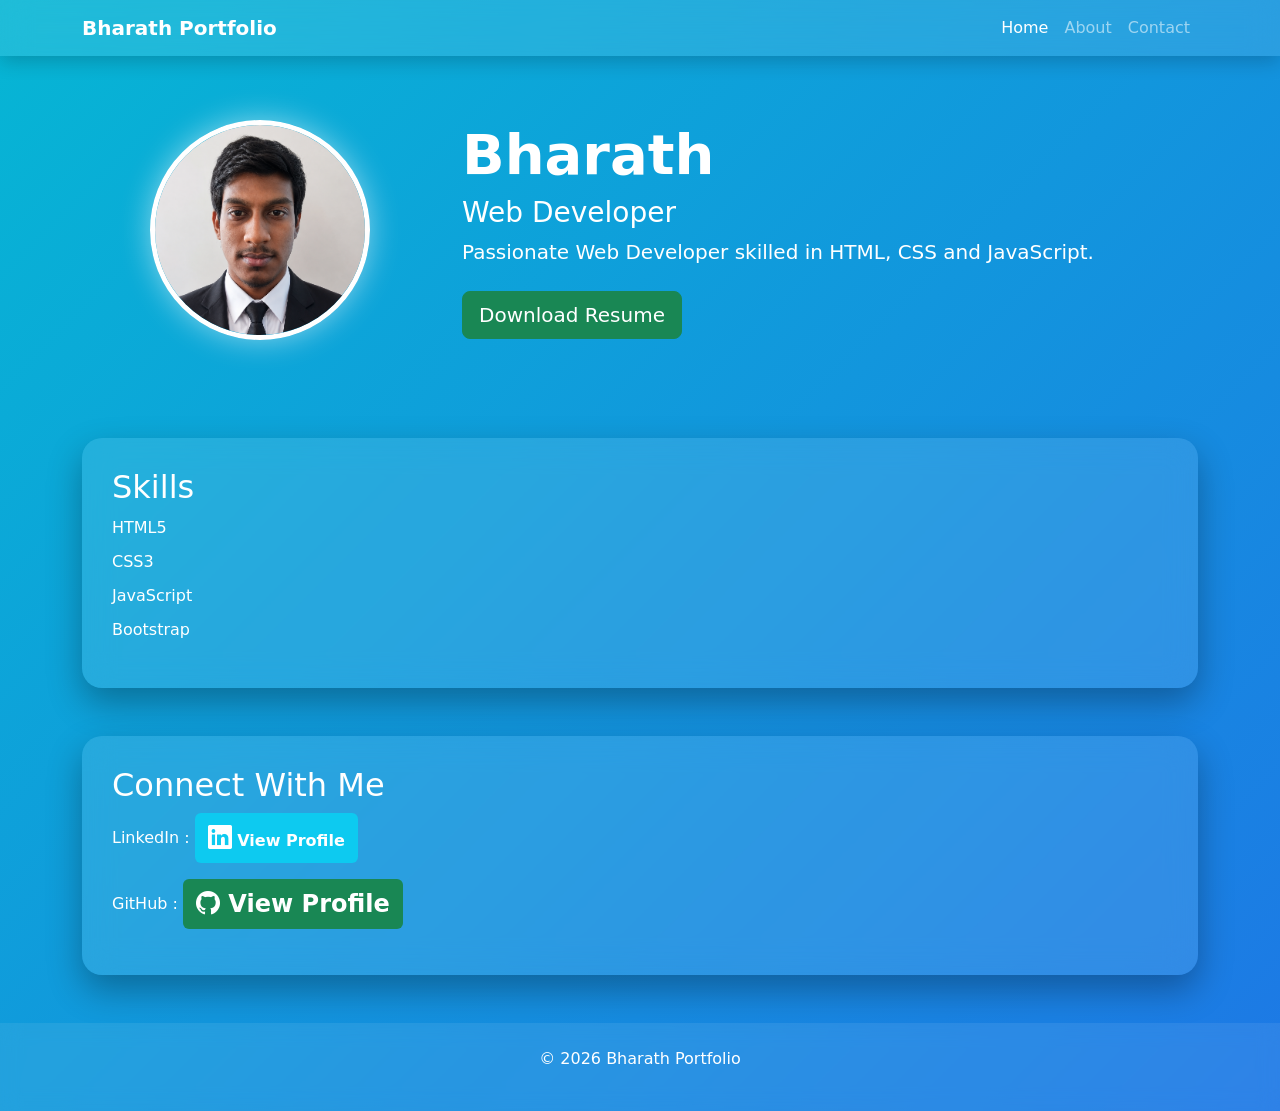
<file: index.html>
<!DOCTYPE html>
<html lang="en">

<head>
    <meta charset="UTF-8">
    <meta name="viewport" content="width=device-width, initial-scale=1.0">

    <title>Bharath Portfolio</title>

    <meta name="description" content="Bharath Portfolio - HTML, CSS, JavaScript Developer">

    <!-- Bootstrap CSS -->
    <link href="https://cdn.jsdelivr.net/npm/bootstrap@5.3.3/dist/css/bootstrap.min.css" rel="stylesheet">
    <link rel="stylesheet" href="https://cdn.jsdelivr.net/npm/bootstrap-icons@1.11.3/font/bootstrap-icons.min.css">
    <link rel="stylesheet" href="style.css">
</head>

<body>

    <!-- Navbar -->

    <nav class="navbar navbar-expand-lg navbar-dark fixed-top glass-nav">

        <div class="container">

            <a class="navbar-brand fw-bold" href="#">
                Bharath Portfolio
            </a>

            <button class="navbar-toggler" type="button" data-bs-toggle="collapse" data-bs-target="#navbarNav">

                <span class="navbar-toggler-icon"></span>

            </button>

            <div class="collapse navbar-collapse" id="navbarNav">

                <ul class="navbar-nav ms-auto">

                    <li class="nav-item">
                        <a class="nav-link active" href="#">
                            Home
                        </a>
                    </li>

                    <li class="nav-item">
                        <a class="nav-link" href="about.html">
                            About
                        </a>
                    </li>

                    <li class="nav-item">
                        <a class="nav-link" href="contact.html">
                            Contact
                        </a>
                    </li>

                </ul>

            </div>

        </div>

    </nav>

    <!-- Hero Section -->

    <section class="container hero-section">

        <div class="row align-items-center">

            <div class="col-lg-4 text-center">

                <img src="Bharath_img.png" alt="Bharath Profile" class="profile-img">

            </div>

            <div class="col-lg-8 text-center text-lg-start">

                <h1 class="display-4 fw-bold">
                    Bharath
                </h1>

                <h3>
                    Web Developer
                </h3>

                <p class="lead">
                    Passionate Web Developer skilled in
                    HTML, CSS and JavaScript.
                </p>

                <a href="BHARATH_RESUME.pdf" id="resume" download class="btn btn-success btn-lg mt-2">
                    Download Resume
                </a>

            </div>

        </div>

    </section>

    <!-- Skills -->

    <section class="container py-5">

        <div class="card3d">

            <h2>Skills</h2>

            <ul>
                <li>HTML5</li>
                <li>CSS3</li>
                <li>JavaScript</li>
                <li>Bootstrap</li>
            </ul>

        </div>

    </section>

    <!-- Social Links -->

    <section class="container pb-5">

        <div class="card3d">

            <h2>Connect With Me</h2>

            <p>
                LinkedIn :
                
               <a id="linkedin" href="https://www.linkedin.com/in/bharath-p-904818380?utm_source=share_via&utm_content=profile&utm_medium=member_android" target="_blank" class="btn bg-info">
                <i class="bi bi-linkedin fs-4"></i>
                View Profile
                     
                </a>
            </p>

            <p>
                GitHub :
               
                <a href="https://github.com/Bharath8844" id="GitHub" target="_blank" class="btn bg-success bi bi-github fs-4">
                    View Profile
                   
                </a>
            </p>

        </div>

    </section>

    <!-- Footer -->

    <footer class="text-center py-4">
        <p>&copy; 2026 Bharath Portfolio</p>
    </footer>

    <script src="https://cdn.jsdelivr.net/npm/bootstrap@5.3.3/dist/js/bootstrap.bundle.min.js"></script>

</body>

</html>
</file>
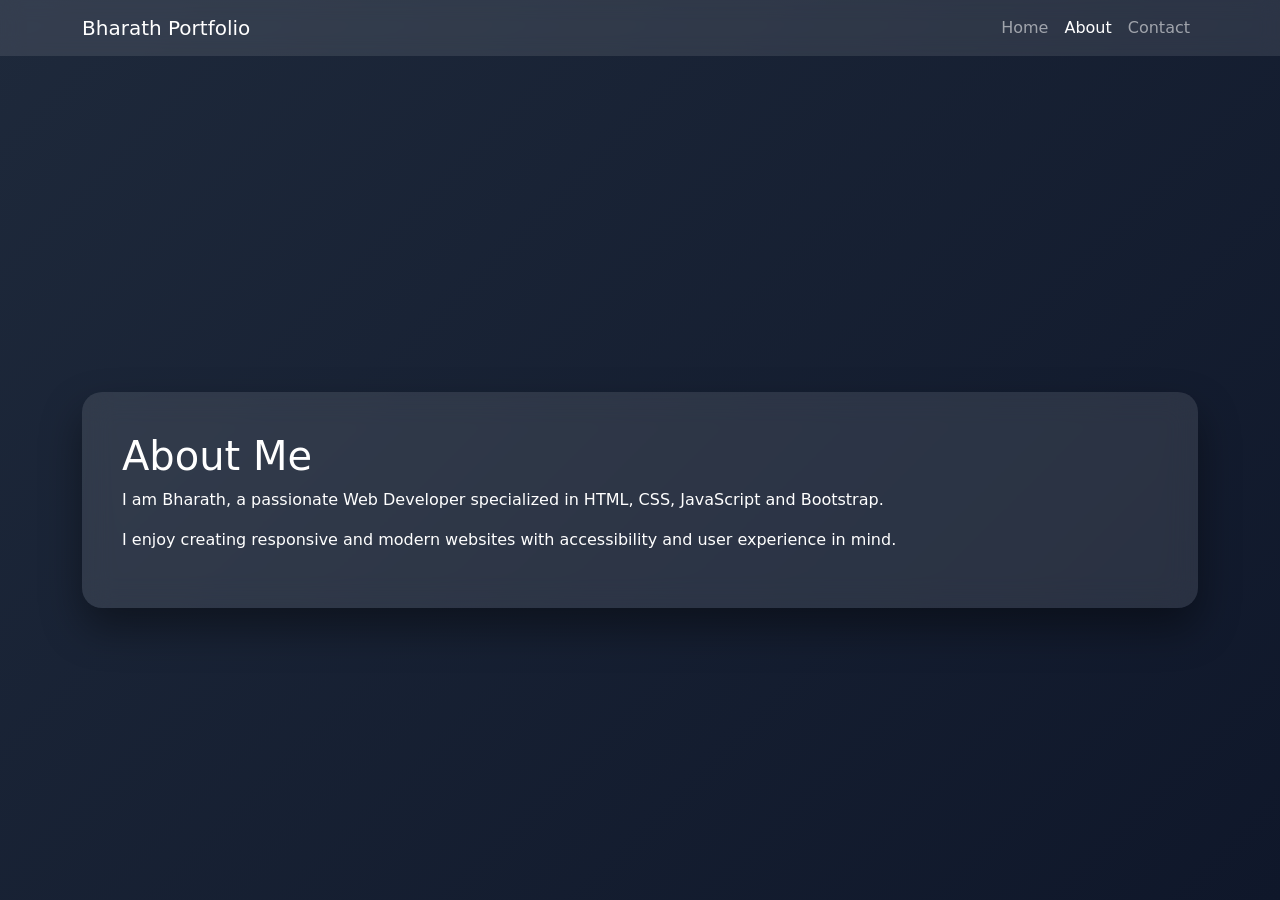
<file: about.html>
<!DOCTYPE html>
<html lang="en">

<head>
    <meta charset="UTF-8">
    <meta name="viewport" content="width=device-width, initial-scale=1.0">

    <title>About Me</title>

    <link href="https://cdn.jsdelivr.net/npm/bootstrap@5.3.3/dist/css/bootstrap.min.css" rel="stylesheet">

    <link rel="stylesheet" href="about.css">

</head>

<body>

    <nav class="navbar navbar-expand-lg navbar-dark fixed-top glass-nav">

        <div class="container">

            <a class="navbar-brand" href="index.html">
                Bharath Portfolio
            </a>

            <button class="navbar-toggler" data-bs-toggle="collapse" data-bs-target="#menu">

                <span class="navbar-toggler-icon"></span>

            </button>

            <div class="collapse navbar-collapse" id="menu">

                <ul class="navbar-nav ms-auto">

                    <li class="nav-item">
                        <a class="nav-link" href="index.html">Home</a>
                    </li>

                    <li class="nav-item">
                        <a class="nav-link active" href="about.html">About</a>
                    </li>

                    <li class="nav-item">
                        <a class="nav-link" href="contact.html">Contact</a>
                    </li>

                </ul>

            </div>

        </div>

    </nav>

    <section class="container about-section">

        <div class="floating-card">

            <h1>About Me</h1>

            <p>
                I am Bharath, a passionate Web Developer
                specialized in HTML, CSS, JavaScript and Bootstrap.
            </p>

            <p>
                I enjoy creating responsive and modern websites
                with accessibility and user experience in mind.
            </p>

        </div>

    </section>

    <script src="https://cdn.jsdelivr.net/npm/bootstrap@5.3.3/dist/js/bootstrap.bundle.min.js"></script>

</body>

</html>
</file>
<file: style.css>
* {
    margin: 0;
    padding: 0;
    box-sizing: border-box;
}

body {

    color: white;
    min-height: 100vh;

    background: linear-gradient(-45deg,
            #0f172a,
            #1e293b,
            #2563eb,
            #06b6d4);

    background-size: 400% 400%;

    animation: bgMove 15s ease infinite;
}

/* Animated Background */

@keyframes bgMove {

    0% {
        background-position: 0% 50%;
    }

    50% {
        background-position: 100% 50%;
    }

    100% {
        background-position: 0% 50%;
    }
}

/* Sticky Navbar */

.glass-nav {

    background: rgba(255, 255, 255, 0.1);

    backdrop-filter: blur(15px);

    box-shadow: 0 5px 20px rgba(0, 0, 0, 0.2);
}

/* Hero */

.hero-section {

    padding-top: 120px;
    padding-bottom: 50px;
}

/* Profile */

.profile-img {

    width: 220px;
    height: 220px;

    object-fit: cover;

    border-radius: 50%;

    border: 5px solid white;

    box-shadow: 0 0 30px rgba(255, 255, 255, 0.5);

    transition: .5s;
}

.profile-img:hover {

    transform:
        rotateY(15deg) scale(1.05);
}

/* 3D Cards */

.card3d {

    background: rgba(255, 255, 255, 0.1);

    backdrop-filter: blur(15px);

    padding: 30px;

    border-radius: 20px;

    box-shadow: 0 15px 35px rgba(0, 0, 0, 0.3);

    transition: .5s;

    transform-style: preserve-3d;
}

.card3d:hover {

    transform:
        rotateX(10deg) rotateY(10deg) ;
}

.card3d ul {

    list-style: none;
    padding-left: 0;
}

.card3d li {

    margin: 10px 0;
}

.card3d a {

    color: white;
    font-weight: bold;
}

/* Footer */

footer {

    background: rgba(255, 255, 255, 0.08);

    backdrop-filter: blur(10px);
}
#linkedin:hover,#resume:hover,#GitHub:hover{
color: rgb(47, 63, 62);
}
</file>
<file: about.css>
body {

    height: 100vh;

    display: flex;
    justify-content: center;
    align-items: center;

    background:
        linear-gradient(135deg,
            #1e293b,
            #0f172a);

    overflow: hidden;
    color: white;
}

.glass-nav {

    background: rgba(255, 255, 255, .1);
    backdrop-filter: blur(10px);
}

.about-section {

    margin-top: 100px;
}

.floating-card {

    padding: 40px;

    background: rgba(255, 255, 255, .1);

    backdrop-filter: blur(15px);

    border-radius: 20px;

    box-shadow: 0 20px 40px rgba(0, 0, 0, .4);

    animation: float 4s ease-in-out infinite;
}

@keyframes float {

   

    50% {
        transform: translateX(-100px);
    }

    100% {
        transform: translateY(100PX);
    }
}
.floating-card:hover{
animation-play-state:paused;
}
</file>
